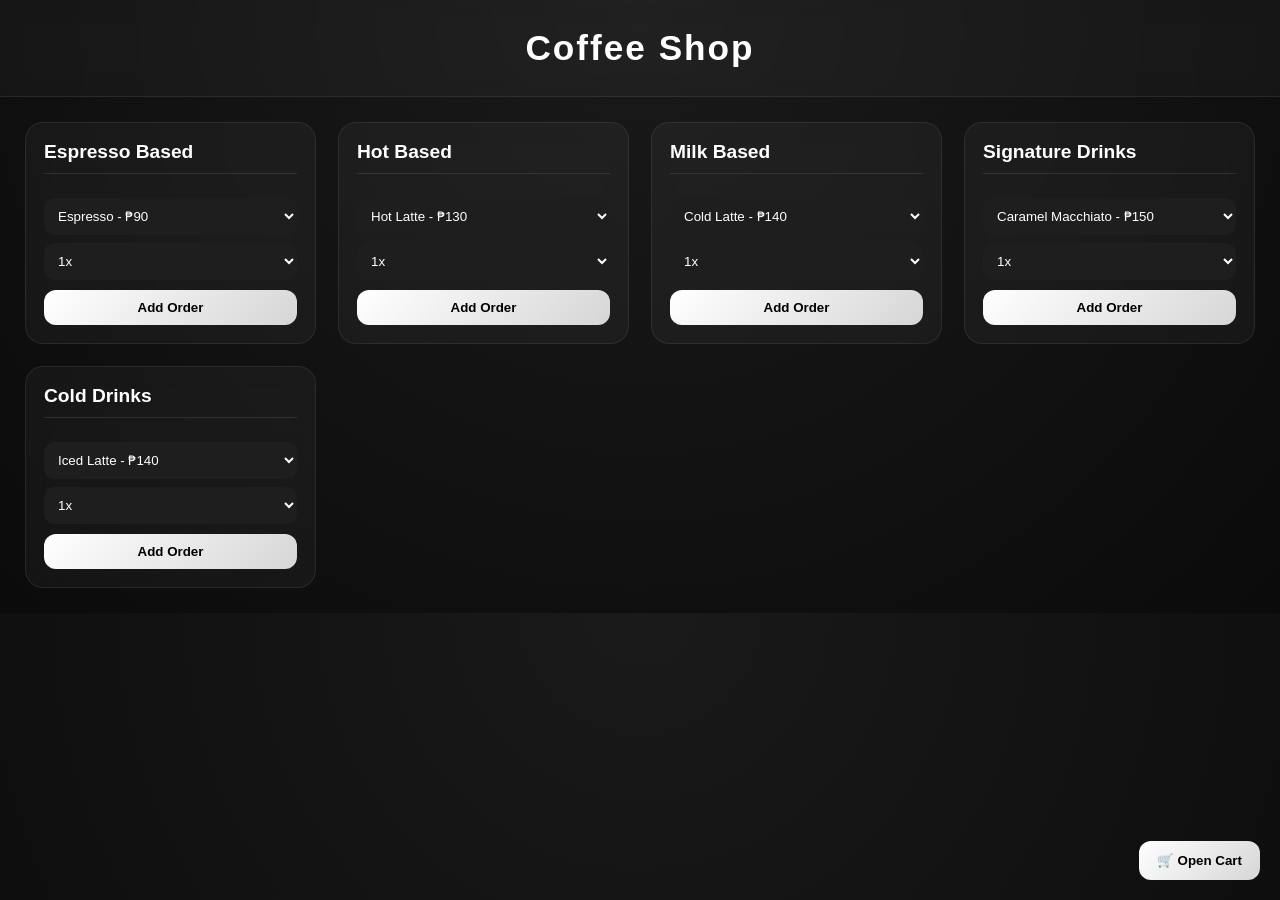
<file: menu.html>
<!DOCTYPE html>
<html lang="en">
<head>
<meta charset="UTF-8">
<meta name="viewport" content="width=device-width, initial-scale=1.0">
<title>Coffee Shop</title>

<style>
body {
  margin: 0;
  font-family: 'Segoe UI', sans-serif;
  background: radial-gradient(circle at top, #1a1a1a, #0b0b0b);
  color: #fff;
}

/* HEADER */
header {
  text-align: center;
  padding: 28px;
  font-size: 2.2rem;
  font-weight: bold;
  letter-spacing: 2px;
  background: rgba(255,255,255,0.03);
  backdrop-filter: blur(10px);
  border-bottom: 1px solid rgba(255,255,255,0.08);
}

/* MENU GRID */
.container {
  display: grid;
  grid-template-columns: repeat(auto-fit, minmax(240px, 1fr));
  gap: 22px;
  padding: 25px;
}

/* CARD AESTHETIC */
.card {
  background: rgba(255,255,255,0.04);
  border: 1px solid rgba(255,255,255,0.08);
  border-radius: 18px;
  padding: 18px;
  backdrop-filter: blur(12px);
  transition: 0.25s ease;
}

.card:hover {
  transform: translateY(-5px);
  border-color: rgba(255,255,255,0.2);
}

.card h2 {
  margin-top: 0;
  font-size: 1.2rem;
  border-bottom: 1px solid rgba(255,255,255,0.1);
  padding-bottom: 10px;
}

/* SELECT STYLE */
select {
  width: 100%;
  padding: 10px;
  margin-top: 8px;
  border-radius: 10px;
  border: none;
  background: #1e1e1e;
  color: #fff;
}

/* BUTTONS */
button {
  width: 100%;
  padding: 10px;
  margin-top: 10px;
  border: none;
  border-radius: 12px;
  background: linear-gradient(135deg, #ffffff, #d6d6d6);
  color: #000;
  font-weight: bold;
  cursor: pointer;
  transition: 0.2s;
}

button:hover {
  transform: scale(1.03);
  background: #fff;
}

/* CART PANEL */
.cart {
  position: fixed;
  right: 20px;
  bottom: 20px;
  width: 280px;
  background: rgba(255,255,255,0.06);
  border: 1px solid rgba(255,255,255,0.12);
  backdrop-filter: blur(15px);
  border-radius: 16px;
  padding: 15px;
}

.cart h3 {
  margin-top: 0;
}

.cart-item {
  font-size: 13px;
  padding: 6px 0;
  border-bottom: 1px solid rgba(255,255,255,0.08);
}

.small {
  font-size: 12px;
  opacity: 0.7;
}

/* RECEIPT */
#receipt {
  display: none;
  position: fixed;
  top: 0;
  left: 0;
  width: 100%;
  height: 100%;
  background: rgba(0,0,0,0.75);
  justify-content: center;
  align-items: center;
}

.receipt-box {
  background: #fff;
  color: #000;
  padding: 20px;
  border-radius: 14px;
  width: 320px;
  animation: pop 0.25s ease;
}

@keyframes pop {
  from { transform: scale(0.8); opacity: 0; }
  to { transform: scale(1); opacity: 1; }
}

.receipt-box h2 {
  text-align: center;
  margin-bottom: 10px;
}

.receipt-box p {
  font-size: 14px;
  margin: 5px 0;
}

.close-btn {
  background: #000;
  color: #fff;
}
#receipt {
  display: none;
  position: fixed;
  top: 0;
  left: 0;
  width: 100%;
  height: 100%;
  background: rgba(0,0,0,0.75);
  justify-content: center;
  align-items: center;
  backdrop-filter: blur(6px);
}

/* Receipt Box */
.receipt-box {
  background: linear-gradient(145deg, #ffffff, #f3f3f3);
  color: #111;
  padding: 22px;
  border-radius: 18px;
  width: 340px;
  box-shadow: 0 20px 50px rgba(0,0,0,0.4);
  animation: popIn 0.25s ease;
  font-family: 'Segoe UI', sans-serif;
  position: relative;
}

/* Animation */
@keyframes popIn {
  from {
    transform: scale(0.85);
    opacity: 0;
  }
  to {
    transform: scale(1);
    opacity: 1;
  }
}

/* Title */
.receipt-box h2 {
  text-align: center;
  margin-bottom: 15px;
  font-size: 1.4rem;
  letter-spacing: 1px;
}

/* Items */
#receiptDetails {
  font-size: 14px;
  line-height: 1.6;
  max-height: 250px;
  overflow-y: auto;
  padding-right: 5px;
}

/* Scrollbar styling */
#receiptDetails::-webkit-scrollbar {
  width: 5px;
}

#receiptDetails::-webkit-scrollbar-thumb {
  background: #ccc;
  border-radius: 10px;
}

/* Divider */
.receipt-box hr {
  border: none;
  border-top: 1px dashed #bbb;
  margin: 12px 0;
}

/* Total */
.receipt-box p {
  font-size: 16px;
  text-align: right;
  margin: 10px 0 0;
}

/* Close Button */
.close-btn {
  width: 100%;
  margin-top: 15px;
  padding: 10px;
  border: none;
  border-radius: 12px;
  background: #111;
  color: #fff;
  font-weight: bold;
  cursor: pointer;
  transition: 0.2s ease;
}

.close-btn:hover {
  background: #333;
  transform: scale(1.02);
}

/* Optional receipt feel (dotted paper vibe) */
.receipt-box::before {
  content: "";
  position: absolute;
  top: 10px;
  left: 10px;
  right: 10px;
  bottom: 10px;
  border: 1px dashed rgba(0,0,0,0.15);
  border-radius: 14px;
  pointer-events: none;
}
#receipt {
  display: none;
  position: fixed;
  top: 0;
  left: 0;
  width: 100%;
  height: 100%;
  background: rgba(0,0,0,0.85);
  justify-content: center;
  align-items: center;
  backdrop-filter: blur(8px);
}

/* MAIN CARD */
.receipt-box {
  width: 360px;
  background: #121212;
  color: #fff;
  border-radius: 16px;
  padding: 22px;
  border: 1px solid rgba(255,255,255,0.08);
  box-shadow: 0 20px 60px rgba(0,0,0,0.6);
  font-family: 'Segoe UI', sans-serif;
  animation: pop 0.25s ease;
}

/* HEADER */
.receipt-header {
  text-align: center;
  margin-bottom: 10px;
}

.receipt-header h2 {
  margin: 0;
  font-size: 1.3rem;
}

.receipt-header p {
  margin: 5px 0;
  font-size: 13px;
  color: #aaa;
}

#receiptDate {
  font-size: 11px;
  color: #777;
}

/* DIVIDER */
hr {
  border: none;
  border-top: 1px solid rgba(255,255,255,0.08);
  margin: 12px 0;
}

/* ITEMS */
#receiptDetails {
  font-size: 13px;
  line-height: 1.8;
  max-height: 220px;
  overflow-y: auto;
  padding-right: 5px;
}

.receipt-item {
  display: flex;
  justify-content: space-between;
  padding: 6px 0;
  border-bottom: 1px dashed rgba(255,255,255,0.08);
}

/* TOTAL */
.receipt-total {
  display: flex;
  justify-content: space-between;
  font-size: 16px;
  padding-top: 10px;
}

/* BUTTON */
.close-btn {
  width: 100%;
  margin-top: 15px;
  padding: 10px;
  border-radius: 12px;
  border: none;
  background: #ffffff;
  color: #000;
  font-weight: bold;
  cursor: pointer;
  transition: 0.2s;
}

.close-btn:hover {
  transform: scale(1.02);
  background: #ddd;
}

/* ANIMATION */
@keyframes pop {
  from { transform: scale(0.85); opacity: 0; }
  to { transform: scale(1); opacity: 1; }
}
/* CART */
.cart {
  position: fixed;
  right: -320px; /* hidden */
  bottom: 20px;
  width: 280px;
  background: rgba(255,255,255,0.06);
  border: 1px solid rgba(255,255,255,0.12);
  backdrop-filter: blur(15px);
  border-radius: 16px;
  padding: 15px;
  transition: 0.3s ease;
}

/* SHOW CART */
.cart.show {
  right: 20px;
}

/* OPEN BUTTON */
.open-cart-btn {
  position: fixed;
  right: 20px;
  bottom: 20px;
  width: auto;
  padding: 12px 18px;
  border-radius: 12px;
}

/* CLOSE BUTTON */
.close-cart-btn {
  width: 35px;
  height: 35px;
  border-radius: 50%;
  float: right;
  background: red;
  color: white;
  margin-top: -5px;
}
/* POPUP NOTIFICATION */
.popup {
  position: fixed;
  top: 20px;
  right: 20px;
  background: #ffffff;
  color: #000;
  padding: 14px 20px;
  border-radius: 14px;
  font-weight: bold;
  box-shadow: 0 10px 30px rgba(0,0,0,0.3);
  transform: translateY(-30px);
  opacity: 0;
  pointer-events: none;
  transition: 0.3s ease;
  z-index: 9999;
}

/* SHOW ANIMATION */
.popup.show {
  transform: translateY(0);
  opacity: 1;
}
</style>
</head>

<body>

<header>Coffee Shop</header>

<div class="container">

  <!-- ESPRESSO -->
  <div class="card">
    <h2>Espresso Based</h2>

    <select id="espresso">
      <option value="Espresso|90">Espresso - ₱90</option>
      <option value="Americano|110">Americano - ₱110</option>
      <option value="Ristretto|100">Ristretto - ₱100</option>
    </select>

    <select id="espressoQty">
      <option value="1">1x</option>
      <option value="2">2x</option>
      <option value="3">3x</option>
      <option value="5">5x</option>
    </select>

    <button onclick="addOrder('espresso')">Add Order</button>
  </div>

<!-- Hot -->
<div class="card">
  <h2>Hot Based</h2>

  <select id="hot">
    <option value="Hot Latte|90">Hot Latte - ₱130</option>
    <option value="Americano|110">Americano - ₱110</option>
    <option value="Spanish Latte|150">Spanish Latte - ₱150</option>
    <option value="Caramel Macchiato|160">Caramel Macchiato - ₱160</option>
    <option value="Cappuccino|130">Cappuccino - ₱130</option>
    <option value="Hot Choco|120">Hot Choco - ₱120</option>
  </select>

  <select id="hotQty">
    <option value="1">1x</option>
    <option value="2">2x</option>
    <option value="3">3x</option>
    <option value="5">5x</option>
  </select>

  <button onclick="addOrder('hot')">Add Order</button>
</div>

  <!-- MILK -->
  <div class="card">
    <h2>Milk Based</h2>

    <select id="milk">
      <option value="Cold Latte|140">Cold Latte - ₱140</option>
      <option value="Cappuccino|130">Cappuccino - ₱130</option>
      <option value="Flat White|145">Flat White - ₱145</option>
    </select>

    <select id="milkQty">
      <option value="1">1x</option>
      <option value="2">2x</option>
      <option value="3">3x</option>
      <option value="5">5x</option>
    </select>

    <button onclick="addOrder('milk')">Add Order</button>
  </div>

  <!-- SIGNATURE -->
  <div class="card">
    <h2>Signature Drinks</h2>

    <select id="signature">
      <option value="Caramel Macchiato|150">Caramel Macchiato - ₱150</option>
      <option value="Spanish Latte|160">Spanish Latte - ₱160</option>
      <option value="Mocha|150">Mocha - ₱150</option>
    </select>

    <select id="signatureQty">
      <option value="1">1x</option>
      <option value="2">2x</option>
      <option value="3">3x</option>
      <option value="5">5x</option>
    </select>

    <button onclick="addOrder('signature')">Add Order</button>
  </div>

  <!-- COLD -->
  <div class="card">
    <h2>Cold Drinks</h2>

    <select id="cold">
      <option value="Iced Latte|140">Iced Latte - ₱140</option>
      <option value="Cold Brew|150">Cold Brew - ₱150</option>
      <option value="Iced Mocha|150">Iced Mocha - ₱150</option>
    </select>

    <select id="coldQty">
      <option value="1">1x</option>
      <option value="2">2x</option>
      <option value="3">3x</option>
      <option value="5">5x</option>
    </select>

    <button onclick="addOrder('cold')">Add Order</button>
  </div>

</div>

<!-- OPEN CART BUTTON -->
<button class="open-cart-btn" onclick="openCart()">
  🛒 Open Cart
</button>
<!-- POPUP -->
<div id="popup" class="popup">
  ✅ Added to cart
</div>
<!-- CART -->
<div class="cart" id="cartBox">

  <!-- CLOSE BUTTON -->
  <button class="close-cart-btn" onclick="closeCart()">✖</button>

  <h3>🛒 Your Order</h3>

  <div id="cartItems"></div>

  <p class="small">
    Total Items: <span id="totalItems">0</span>
  </p>

  <p>
    <b>Total: ₱<span id="totalPrice">0</span></b>
  </p>

  <button onclick="checkout()">Checkout</button>
</div>

<!-- RECEIPT -->
<div id="receipt">
  <div class="receipt-box">

<!-- HEADER -->
<div class="receipt-header">
  <h2>Coffee Shop</h2>
  <p style="text-align: center;">Thanks for your order</p> 
  <span id="receiptDate"></span>
</div>

    <hr>

    <!-- ITEMS -->
    <div id="receiptDetails"></div>

    <hr>

    <!-- TOTAL -->
    <div class="receipt-total">
      <div>
        <span>Total</span>
        <b>₱<span id="receiptTotal"></span></b>
      </div>
    </div>

    <button class="close-btn" onclick="closeReceipt()">Close Receipt</button>

  </div>
</div>

<script>
let cart = [];

function addOrder(category) {
  let itemSelect = document.getElementById(category).value;
  let qty = parseInt(document.getElementById(category + "Qty").value);

  let [name, price] = itemSelect.split("|");
  price = parseInt(price);

  let existing = cart.find(item => item.name === name);
  showPopup(`${name} added to cart`);

  if (existing) {
    existing.qty += qty;
  } else {
    cart.push({ name, price, qty });
  }

  updateCart();
}

/* =========================
   🔥 EDITABLE CART SYSTEM
========================= */

function increaseItem(index) {
  cart[index].qty += 1;
  updateCart();
}

function decreaseItem(index) {
  cart[index].qty -= 1;

  if (cart[index].qty <= 0) {
    cart.splice(index, 1); // remove if 0
  }

  updateCart();
}

function removeItem(index) {
  cart.splice(index, 1);
  updateCart();
}

function updateCart() {
  let cartHTML = "";
  let total = 0;
  let totalItems = 0;

  cart.forEach((item, index) => {
    let itemTotal = item.price * item.qty;
    total += itemTotal;
    totalItems += item.qty;

    cartHTML += `
      <div class="cart-item" style="flex-direction: column; align-items: flex-start; gap: 5px;">
        
        <div style="display:flex; justify-content:space-between; width:100%;">
          <span><b>${item.name}</b></span>
          <span>₱${itemTotal}</span>
        </div>

        <div style="display:flex; gap:8px; align-items:center;">
          <button onclick="decreaseItem(${index})">➖</button>
          <span>${item.qty}x</span>
          <button onclick="increaseItem(${index})">➕</button>
          <button onclick="removeItem(${index})" style="background:red; color:white;">🗑</button>
        </div>

      </div>
    `;
  });

  document.getElementById("cartItems").innerHTML = cartHTML;
  document.getElementById("totalPrice").innerText = total;
  document.getElementById("totalItems").innerText = totalItems;
}

/* =========================
   🧾 RECEIPT
========================= */

function checkout() {
  let receipt = "";
  let total = 0;

  cart.forEach(item => {
    let itemTotal = item.price * item.qty;
    total += itemTotal;

    receipt += `
      <div class="receipt-item">
        <span>${item.name} x${item.qty}</span>
        <span>₱${itemTotal}</span>
      </div>
    `;
  });

  document.getElementById("receiptDetails").innerHTML = receipt;
  document.getElementById("receiptTotal").innerText = total;

  // 🕒 Add date/time like real receipt
  document.getElementById("receiptDate").innerText =
    new Date().toLocaleString();

  document.getElementById("receipt").style.display = "flex";

  cart = [];
  updateCart();
}
function closeReceipt() {
  const receipt = document.getElementById("receipt");

  receipt.style.display = "none";

  // safety reset (prevents glitch/stuck state)
  receipt.style.opacity = "0";
  setTimeout(() => {
    receipt.style.opacity = "1";
  }, 100);
}
// OPEN CART
function openCart() {
  document.getElementById("cartBox").classList.add("show");
}

// CLOSE CART
function closeCart() {
  document.getElementById("cartBox").classList.remove("show");
}
function addOrder(category) {
  let itemSelect = document.getElementById(category).value;
  let qty = parseInt(document.getElementById(category + "Qty").value);

  let [name, price] = itemSelect.split("|");
  price = parseInt(price);

  let existing = cart.find(item => item.name === name);

  if (existing) {
    existing.qty += qty;

    // 🔥 show updated quantity instead of just added amount
    showPopup(`${name} now: ${existing.qty}x`);
  } else {
    cart.push({ name, price, qty });

    showPopup(`${qty}x ${name} added to cart`);
  }

  updateCart();
}function addOrder(category) {
  let itemSelect = document.getElementById(category).value;
  let qty = parseInt(document.getElementById(category + "Qty").value);

  let [name, price] = itemSelect.split("|");
  price = parseInt(price);

  let existing = cart.find(item => item.name === name);

  if (existing) {
    existing.qty += qty;

    // 🔥 show updated quantity instead of just added amount
    showPopup(`${name} now: ${existing.qty}x`);
  } else {
    cart.push({ name, price, qty });

    showPopup(`${qty}x ${name} added to cart`);
  }

  updateCart();
}
function showPopup(message) {
  const popup = document.getElementById("popup");

  // Set message
  popup.innerText = " " + message;

  // Show popup
  popup.classList.add("show");

  // Auto hide after 2 seconds
  setTimeout(() => {
    popup.classList.remove("show");
  }, 2000);
}
</script>

</body>
</html>
</file>
